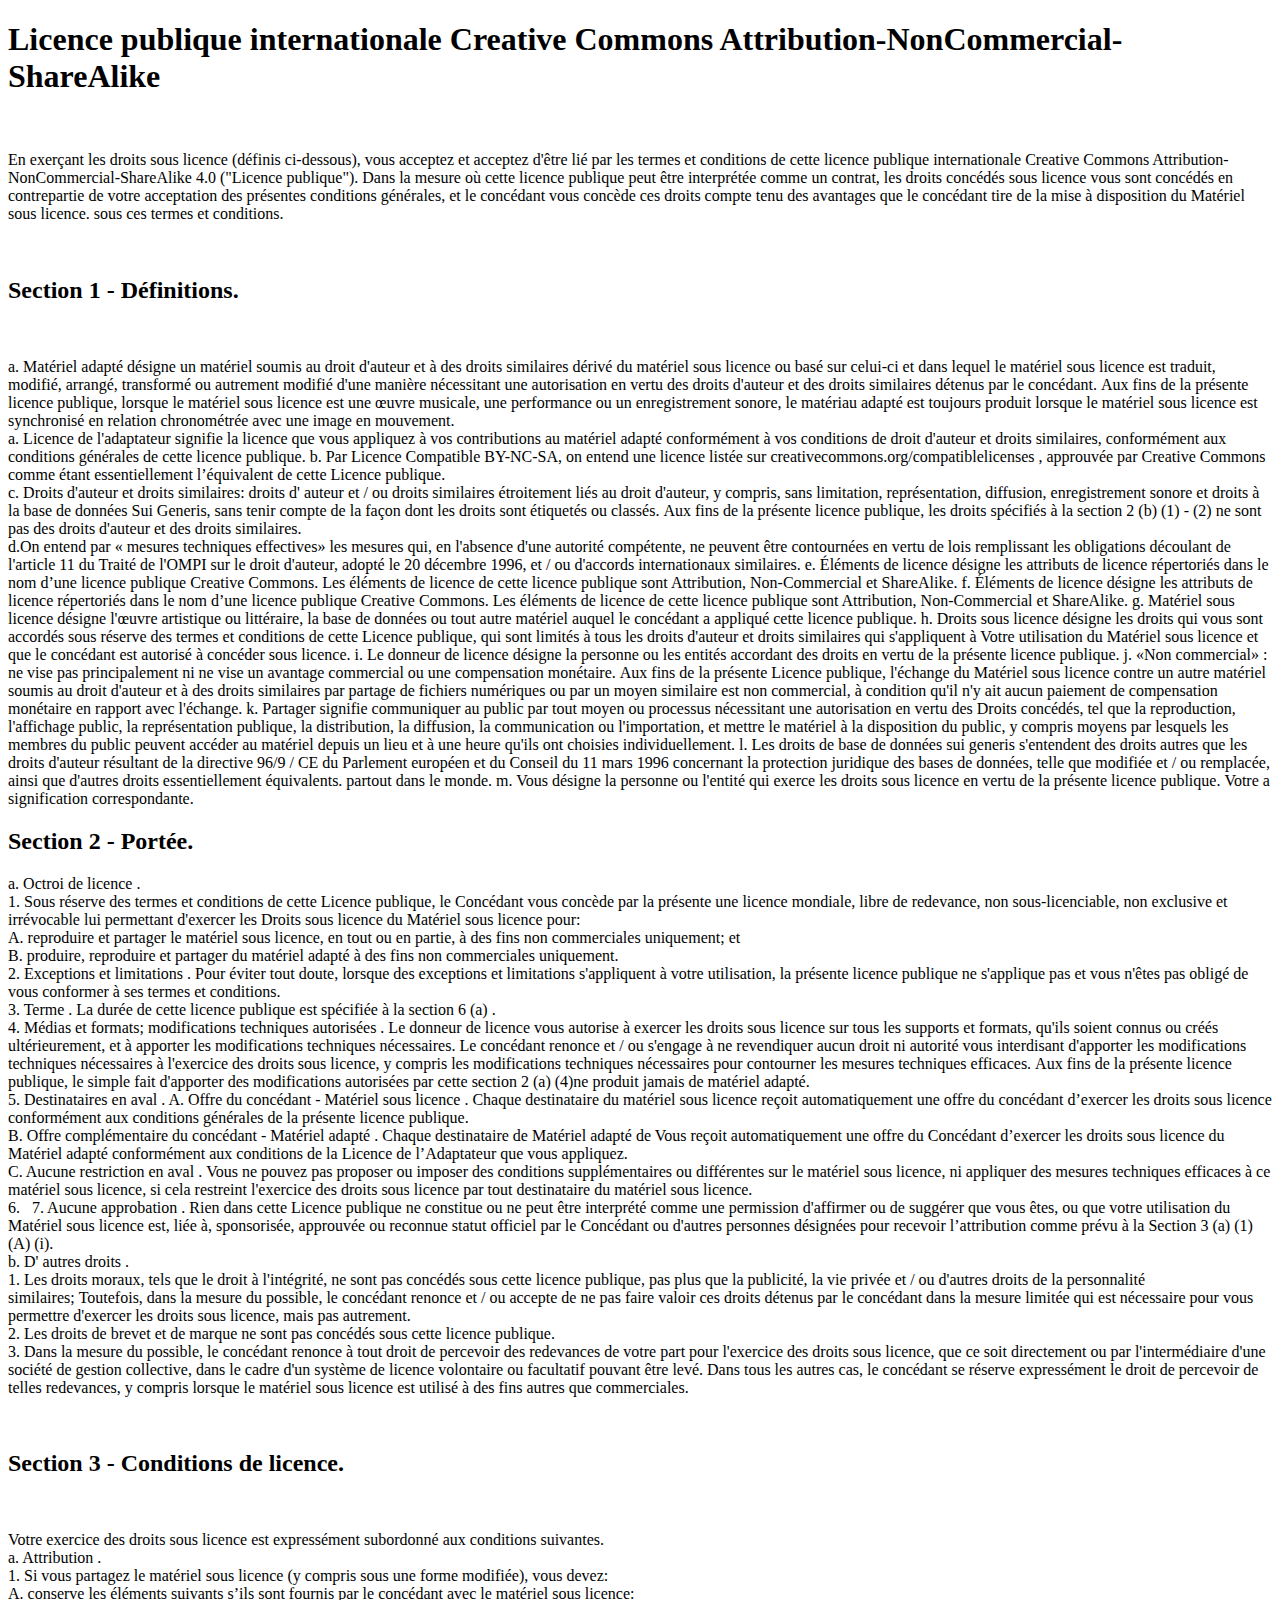
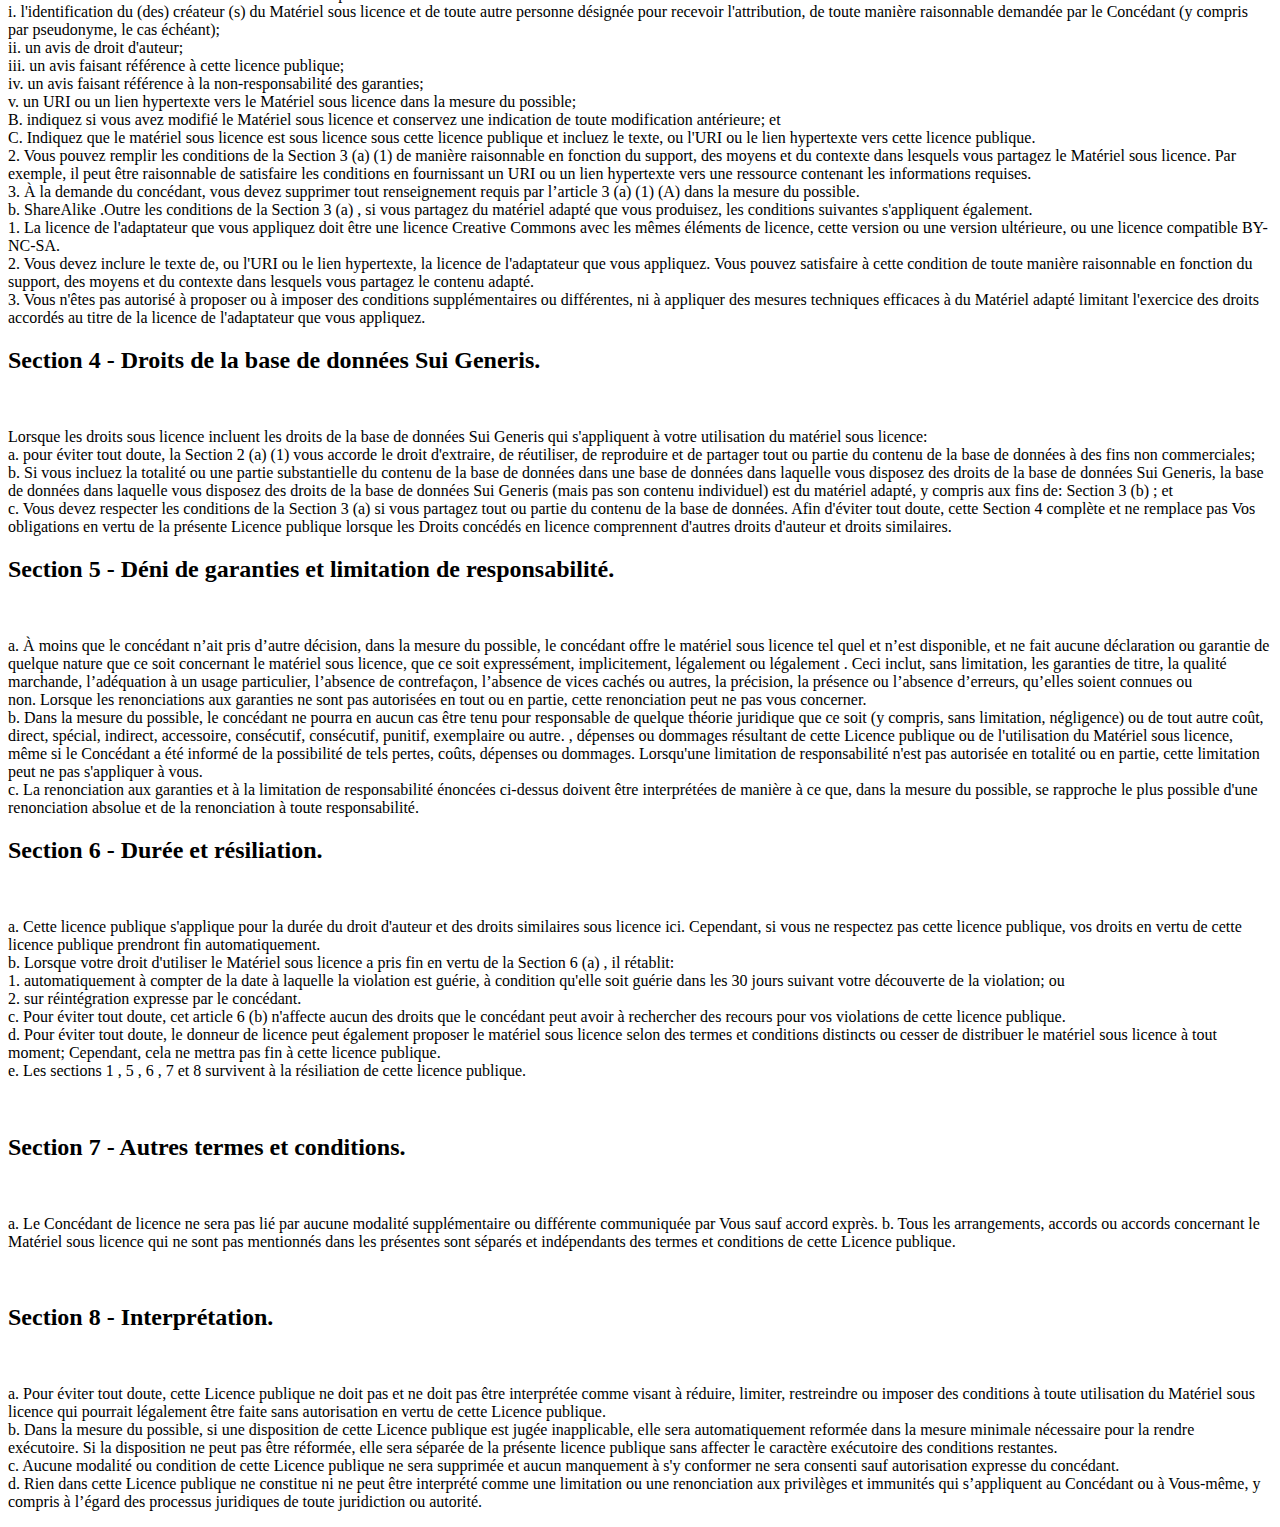
<file: licence.html>
<!DOCTYPE html>
<html>
<head>
	<meta charset="utf-8" />
	<title>Heimdall Photography & Filmmaking</title>
</head>
<body>

   <h1>Licence publique internationale Creative Commons Attribution-NonCommercial-ShareAlike</h1><br>
   <p>En exerçant les droits sous licence (définis ci-dessous), vous acceptez et acceptez d'être lié par les termes et conditions de cette licence publique internationale Creative Commons Attribution-NonCommercial-ShareAlike 4.0 ("Licence publique"). Dans la mesure où cette licence publique peut être interprétée comme un contrat, les droits concédés sous licence vous sont concédés en contrepartie de votre acceptation des présentes conditions générales, et le concédant vous concède ces droits compte tenu des avantages que le concédant tire de la mise à disposition du Matériel sous licence. sous ces termes et conditions.
   </p>
   <br>
   <h2>Section 1 - Définitions.</h2><br>
   <p>a. Matériel adapté désigne un matériel soumis au droit d'auteur et à   des droits similaires dérivé du matériel sous licence ou basé sur celui-ci et dans lequel le matériel sous licence est traduit, modifié, arrangé, transformé ou autrement modifié d'une manière nécessitant une autorisation en vertu des droits d'auteur et des droits similaires détenus par le concédant. Aux fins de la présente licence publique, lorsque le matériel sous licence est une œuvre musicale, une performance ou un enregistrement sonore, le matériau adapté est toujours produit lorsque le matériel sous licence est synchronisé en relation chronométrée avec une image en mouvement.<br>

   a. Licence de l'adaptateur signifie la licence que vous appliquez à vos contributions au matériel adapté conformément à vos conditions de droit d'auteur et droits similaires, conformément aux conditions générales de cette licence publique.
   b. Par Licence Compatible BY-NC-SA, on entend une licence listée sur creativecommons.org/compatiblelicenses , approuvée par Creative Commons comme étant essentiellement l’équivalent de cette Licence publique.<br>

   c. Droits d'auteur et droits similaires: droits d' auteur et / ou droits similaires étroitement liés au droit d'auteur, y compris, sans limitation, représentation, diffusion, enregistrement sonore et droits à la base de données Sui Generis, sans tenir compte de la façon dont les droits sont étiquetés ou classés. Aux fins de la présente licence publique, les droits spécifiés à la section 2 (b) (1) - (2) ne sont pas des droits d'auteur et des droits similaires.<br>

   d.On entend par « mesures techniques effectives» les mesures qui, en l'absence d'une autorité compétente, ne peuvent être contournées en vertu de lois remplissant les obligations découlant de l'article 11 du Traité de l'OMPI sur le droit d'auteur, adopté le 20 décembre 1996, et / ou d'accords internationaux similaires.

   e. Éléments de licence désigne les attributs de licence répertoriés dans le nom d’une licence publique Creative Commons. Les éléments de licence de cette licence publique sont Attribution, Non-Commercial et ShareAlike.

   f. Éléments de licence désigne les attributs de licence répertoriés dans le nom d’une licence publique Creative Commons. Les éléments de licence de cette licence publique sont Attribution, Non-Commercial et ShareAlike.

   g. Matériel sous licence désigne l'œuvre artistique ou littéraire, la base de données ou tout autre matériel auquel le concédant a appliqué cette licence publique.

   h. Droits sous licence désigne les droits qui vous sont accordés sous réserve des termes et conditions de cette Licence publique, qui sont limités à tous les droits d'auteur et droits similaires qui s'appliquent à Votre utilisation du Matériel sous licence et que le concédant est autorisé à concéder sous licence.

	i.	Le donneur de licence désigne la personne ou les entités accordant des droits en vertu de la présente licence publique.

	j.	«Non commercial» : ne vise pas principalement ni ne vise un avantage commercial ou une compensation monétaire. Aux fins de la présente Licence publique, l'échange du Matériel sous licence contre un autre matériel soumis au droit d'auteur et à des droits similaires par partage de fichiers numériques ou par un moyen similaire est non commercial, à condition qu'il n'y ait aucun paiement de compensation monétaire en rapport avec l'échange.

	k.	Partager signifie communiquer au public par tout moyen ou processus nécessitant une autorisation en vertu des Droits concédés, tel que la reproduction, l'affichage public, la représentation publique, la distribution, la diffusion, la communication ou l'importation, et mettre le matériel à la disposition du public, y compris moyens par lesquels les membres du public peuvent accéder au matériel depuis un lieu et à une heure qu'ils ont choisies individuellement.

	l.	Les droits de base de données sui generis s'entendent des droits autres que les droits d'auteur résultant de la directive 96/9 / CE du Parlement européen et du Conseil du 11 mars 1996 concernant la protection juridique des bases de données, telle que modifiée et / ou remplacée, ainsi que d'autres droits essentiellement équivalents. partout dans le monde.

	m.	Vous désigne la personne ou l'entité qui exerce les droits sous licence en vertu de la présente licence publique. Votre a  signification correspondante.
   </p>

   <h2>Section 2 - Portée.</h2>
   <p> a.	Octroi de licence .<br>

	1.	Sous réserve des termes et conditions de cette Licence publique, le Concédant vous concède par la présente une licence mondiale, libre de redevance, non sous-licenciable, non exclusive et irrévocable lui permettant d'exercer les Droits sous licence du Matériel sous licence pour:<br>

	A.	reproduire et partager le matériel sous licence, en tout ou en partie, à des fins non commerciales uniquement; et <br>
	B.	produire, reproduire et partager du matériel adapté à des fins non commerciales uniquement.<br>
	2.	Exceptions et limitations . Pour éviter tout doute, lorsque des exceptions et limitations s'appliquent à votre utilisation, la présente licence publique ne s'applique pas et vous n'êtes pas obligé de vous conformer à ses termes et conditions.<br>
	3.	Terme . La durée de cette licence publique est spécifiée à la section 6 (a) .<br>
	4.	Médias et formats; modifications techniques autorisées . Le donneur de licence vous autorise à exercer les droits sous licence sur tous les supports et formats, qu'ils soient connus ou créés ultérieurement, et à apporter les modifications techniques nécessaires. Le concédant renonce et / ou s'engage à ne revendiquer aucun droit ni autorité vous interdisant d'apporter les modifications techniques nécessaires à l'exercice des droits sous licence, y compris les modifications techniques nécessaires pour contourner les mesures techniques efficaces. Aux fins de la présente licence publique, le simple fait d'apporter des modifications autorisées par cette section 2 (a) (4)ne produit jamais de matériel adapté.<br>
	5.	Destinataires en aval .
	A.	Offre du concédant - Matériel sous licence . Chaque destinataire du matériel sous licence reçoit automatiquement une offre du concédant d’exercer les droits sous licence conformément aux conditions générales de la présente licence publique.<br>
	B.	Offre complémentaire du concédant - Matériel adapté . Chaque destinataire de Matériel adapté de Vous reçoit automatiquement une offre du Concédant d’exercer les droits sous licence du Matériel adapté conformément aux conditions de la Licence de l’Adaptateur que vous appliquez.<br>
	C.	Aucune restriction en aval . Vous ne pouvez pas proposer ou imposer des conditions supplémentaires ou différentes sur le matériel sous licence, ni appliquer des mesures techniques efficaces à ce matériel sous licence, si cela restreint l'exercice des droits sous licence par tout destinataire du matériel sous licence.<br>
	6.	 
	7.	Aucune approbation . Rien dans cette Licence publique ne constitue ou ne peut être interprété comme une permission d'affirmer ou de suggérer que vous êtes, ou que votre utilisation du Matériel sous licence est, liée à, sponsorisée, approuvée ou reconnue statut officiel par le Concédant ou d'autres personnes désignées pour recevoir l’attribution comme prévu à la Section 3 (a) (1) (A) (i).<br>
	b.	D' autres droits .<br>
	1.	Les droits moraux, tels que le droit à l'intégrité, ne sont pas concédés sous cette licence publique, pas plus que la publicité, la vie privée et / ou d'autres droits de la personnalité similaires; Toutefois, dans la mesure du possible, le concédant renonce et / ou accepte de ne pas faire valoir ces droits détenus par le concédant dans la mesure limitée qui est nécessaire pour vous permettre d'exercer les droits sous licence, mais pas autrement.<br>
	2.	Les droits de brevet et de marque ne sont pas concédés sous cette licence publique.<br>
	3.	Dans la mesure du possible, le concédant renonce à tout droit de percevoir des redevances de votre part pour l'exercice des droits sous licence, que ce soit directement ou par l'intermédiaire d'une société de gestion collective, dans le cadre d'un système de licence volontaire ou facultatif pouvant être levé. Dans tous les autres cas, le concédant se réserve expressément le droit de percevoir de telles redevances, y compris lorsque le matériel sous licence est utilisé à des fins autres que commerciales.</p><br>

	<h2>Section 3 - Conditions de licence.</h2><br>

	<p>Votre exercice des droits sous licence est expressément subordonné aux conditions suivantes.<br>
	a.	Attribution .<br>
	1.	Si vous partagez le matériel sous licence (y compris sous une forme modifiée), vous devez:<br>
	A.	conserve les éléments suivants s’ils sont fournis par le concédant avec le matériel sous licence:<br>
	i.	l'identification du (des) créateur (s) du Matériel sous licence et de toute autre personne désignée pour recevoir l'attribution, de toute manière raisonnable demandée par le Concédant (y compris par pseudonyme, le cas échéant);<br>
	ii.	un avis de droit d'auteur;<br>
	iii.	un avis faisant référence à cette licence publique;<br>
	iv.	un avis faisant référence à la non-responsabilité des garanties;<br>
	v.	un URI ou un lien hypertexte vers le Matériel sous licence dans la mesure du possible;<br>
	B.	indiquez si vous avez modifié le Matériel sous licence et conservez une indication de toute modification antérieure; et<br>
	C.	Indiquez que le matériel sous licence est sous licence sous cette licence publique et incluez le texte, ou l'URI ou le lien hypertexte vers cette licence publique.<br>
	2.	Vous pouvez remplir les conditions de la Section 3 (a) (1) de manière raisonnable en fonction du support, des moyens et du contexte dans lesquels vous partagez le Matériel sous licence. Par exemple, il peut être raisonnable de satisfaire les conditions en fournissant un URI ou un lien hypertexte vers une ressource contenant les informations requises.<br>
	3.	À la demande du concédant, vous devez supprimer tout renseignement requis par l’article 3 (a) (1) (A) dans la mesure du possible.<br>
	b.	ShareAlike .Outre les conditions de la Section 3 (a) , si vous partagez du matériel adapté que vous produisez, les conditions suivantes s'appliquent également.<br>
	1.	La licence de l'adaptateur que vous appliquez doit être une licence Creative Commons avec les mêmes éléments de licence, cette version ou une version ultérieure, ou une licence compatible BY-NC-SA.<br>
	2.	Vous devez inclure le texte de, ou l'URI ou le lien hypertexte, la licence de l'adaptateur que vous appliquez. Vous pouvez satisfaire à cette condition de toute manière raisonnable en fonction du support, des moyens et du contexte dans lesquels vous partagez le contenu adapté.<br>
	3.	Vous n'êtes pas autorisé à proposer ou à imposer des conditions supplémentaires ou différentes, ni à appliquer des mesures techniques efficaces à du Matériel adapté limitant l'exercice des droits accordés au titre de la licence de l'adaptateur que vous appliquez.<br>
   </p>
 <h2>Section 4 - Droits de la base de données Sui Generis.</h2><br>
    <p>Lorsque les droits sous licence incluent les droits de la base de données Sui Generis qui s'appliquent à votre utilisation du matériel sous licence:<br>
	a. pour éviter tout doute, la Section 2 (a) (1) vous accorde le droit d'extraire, de réutiliser, de reproduire et de partager tout ou partie du contenu de la base de données à des fins non commerciales;
	<br>
	b. Si vous incluez la totalité ou une partie substantielle du contenu de la base de données dans une base de données dans laquelle vous disposez des droits de la base de données Sui Generis, la base de données dans laquelle vous disposez des droits de la base de données Sui Generis (mais pas son contenu individuel) est du matériel adapté, y compris aux fins de: Section 3 (b) ; et <br>

	c. Vous devez respecter les conditions de la Section 3 (a) si vous partagez tout ou partie du contenu de la base de données.
    Afin d'éviter tout doute, cette Section 4 complète et ne remplace pas Vos obligations en vertu de la présente Licence publique lorsque les Droits concédés en licence comprennent d'autres droits d'auteur et droits similaires.
</p>
<h2>Section 5 - Déni de garanties et limitation de responsabilité.</h2><br>
   <p>a. À moins que le concédant n’ait pris d’autre décision, dans la mesure du possible, le concédant offre le matériel sous licence tel quel et n’est disponible, et ne fait aucune déclaration ou garantie de quelque nature que ce soit concernant le matériel sous licence, que ce soit expressément, implicitement, légalement ou légalement . Ceci inclut, sans limitation, les garanties de titre, la qualité marchande, l’adéquation à un usage particulier, l’absence de contrefaçon, l’absence de vices cachés ou autres, la précision, la présence ou l’absence d’erreurs, qu’elles soient connues ou non. Lorsque les renonciations aux garanties ne sont pas autorisées en tout ou en partie, cette renonciation peut ne pas vous concerner.<br>
	b.	Dans la mesure du possible, le concédant ne pourra en aucun cas être tenu pour responsable de quelque théorie juridique que ce soit (y compris, sans limitation, négligence) ou de tout autre coût, direct, spécial, indirect, accessoire, consécutif, consécutif, punitif, exemplaire ou autre. , dépenses ou dommages résultant de cette Licence publique ou de l'utilisation du Matériel sous licence, même si le Concédant a été informé de la possibilité de tels pertes, coûts, dépenses ou dommages. Lorsqu'une limitation de responsabilité n'est pas autorisée en totalité ou en partie, cette limitation peut ne pas s'appliquer à vous.<br>
	c.	La renonciation aux garanties et à la limitation de responsabilité énoncées ci-dessus doivent être interprétées de manière à ce que, dans la mesure du possible, se rapproche le plus possible d'une renonciation absolue et de la renonciation à toute responsabilité.<br>
</p>
<h2>Section 6 - Durée et résiliation.</h2><br>
    <p>a. Cette licence publique s'applique pour la durée du droit  d'auteur et des droits similaires sous licence ici. Cependant, si vous ne respectez pas cette licence publique, vos droits en vertu de cette licence publique prendront fin automatiquement.<br>
	b.	Lorsque votre droit d'utiliser le Matériel sous licence a pris fin en vertu de la Section 6 (a) , il rétablit:<br>
	1.	automatiquement à compter de la date à laquelle la violation est guérie, à condition qu'elle soit guérie dans les 30 jours suivant votre découverte de la violation; ou <br>
	2.	sur réintégration expresse par le concédant.<br>
	c.	Pour éviter tout doute, cet article 6 (b) n'affecte aucun des droits que le concédant peut avoir à rechercher des recours pour vos violations de cette licence publique.<br>
	d.	Pour éviter tout doute, le donneur de licence peut également proposer le matériel sous licence selon des termes et conditions distincts ou cesser de distribuer le matériel sous licence à tout moment; Cependant, cela ne mettra pas fin à cette licence publique.
	<br>
	e. Les sections 1 , 5 , 6 , 7 et 8 survivent à la résiliation de cette licence publique.</p><br>

	<h2>Section 7 - Autres termes et conditions.</h2><br>

	<p>a. Le Concédant de licence ne sera pas lié par aucune modalité supplémentaire ou différente communiquée par Vous sauf accord exprès.
	b.	Tous les arrangements, accords ou accords concernant le Matériel sous licence qui ne sont pas mentionnés dans les présentes sont séparés et indépendants des termes et conditions de cette Licence publique.<p><br>

    <h2>Section 8 - Interprétation.</h2>
    <br>
	<p>a.	Pour éviter tout doute, cette Licence publique ne doit pas et ne doit pas être interprétée comme visant à réduire, limiter, restreindre ou imposer des conditions à toute utilisation du Matériel sous licence qui pourrait légalement être faite sans autorisation en vertu de cette Licence publique.<br>
	b.	Dans la mesure du possible, si une disposition de cette Licence publique est jugée inapplicable, elle sera automatiquement reformée dans la mesure minimale nécessaire pour la rendre exécutoire. Si la disposition ne peut pas être réformée, elle sera séparée de la présente licence publique sans affecter le caractère exécutoire des conditions restantes.<br>
	c.	Aucune modalité ou condition de cette Licence publique ne sera supprimée et aucun manquement à s'y conformer ne sera consenti sauf autorisation expresse du concédant.<br>
	d.	Rien dans cette Licence publique ne constitue ni ne peut être interprété comme une limitation ou une renonciation aux privilèges et immunités qui s’appliquent au Concédant ou à Vous-même, y compris à l’égard des processus juridiques de toute juridiction ou autorité.</p>
</body>
</html>
</file>
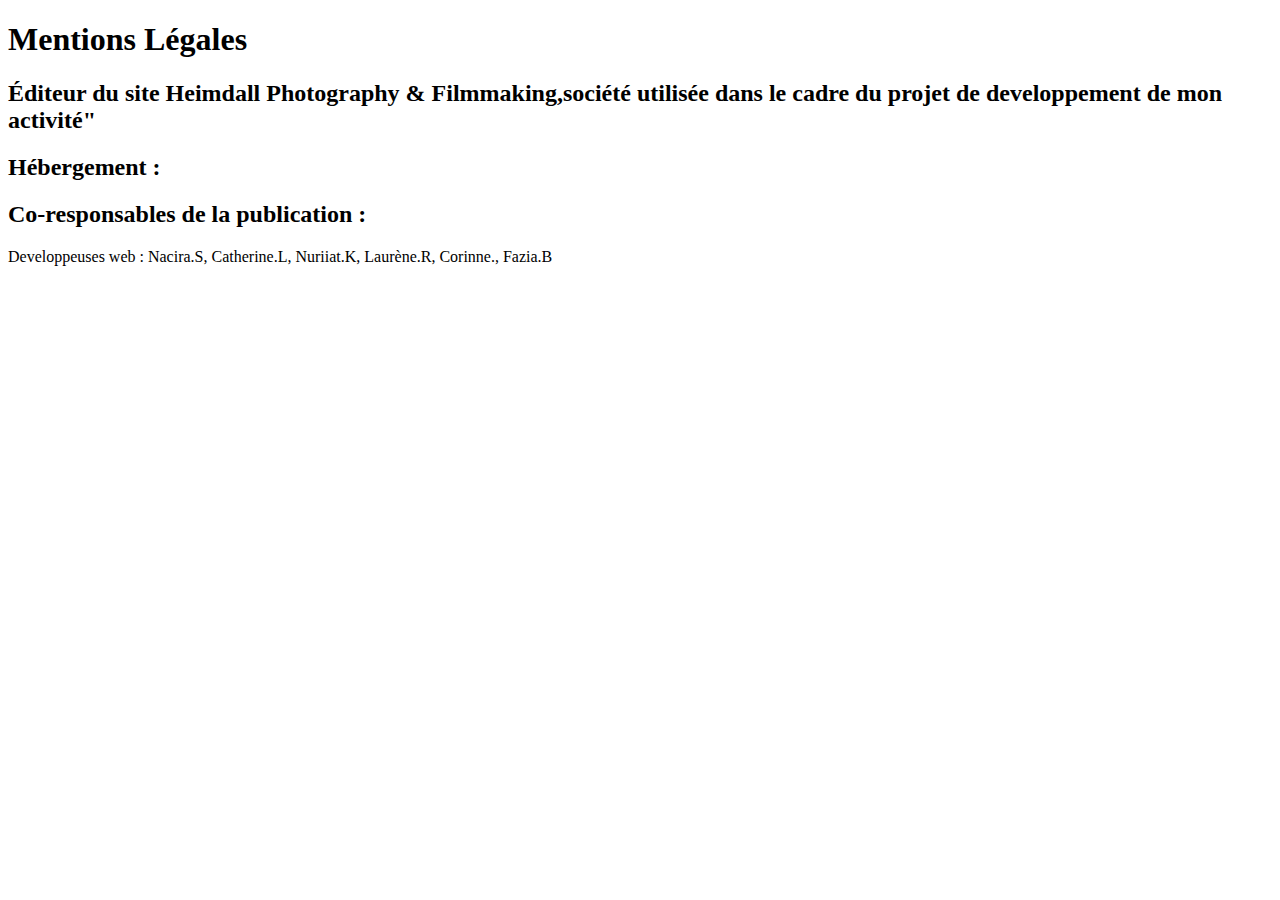
<file: ml.html>
<!DOCTYPE html>
<html>
<head>
	<meta charset="utf-8" />
	<title>Heimdall Photography & Filmmaking</title>
</head>
<body>
	<h1>Mentions Légales</h1>


	<h2>Éditeur du site
	Heimdall Photography & Filmmaking,société utilisée dans le cadre du projet de developpement de mon activité"</h2>


	<h2>Hébergement :





	</h2>
	


<h2>Co-responsables de la publication :</h2>
Developpeuses web : Nacira.S, Catherine.L, Nuriiat.K, Laurène.R, Corinne., Fazia.B

</body>
</html>
</file>
